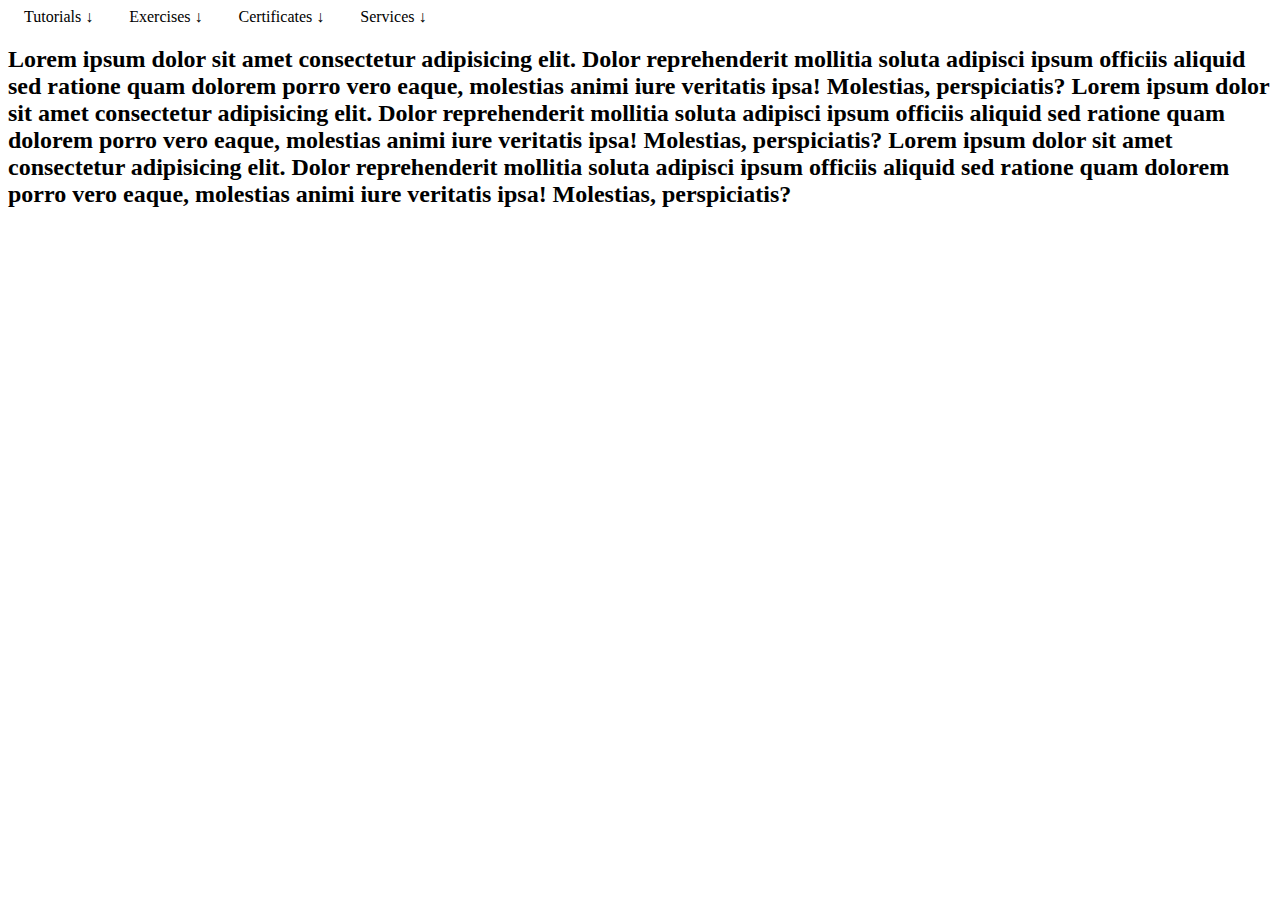
<file: index.html>
<!DOCTYPE html>
<html lang="en">
<head>
    <meta charset="UTF-8">
    <meta name="viewport" content="width=device-width, initial-scale=1.0">
    <title>W3Schools Copy</title>
    <link rel="stylesheet" href="index.css">
    <script src="index.js" defer></script>

</head>
<body>
    <div class="top-bar">
        <div id="top-nav-item-tutorials" class="top-nav-item arrow-down">Tutorials</div>
        <div id="top-nav-item-exercises" class="top-nav-item arrow-down">Exercises</div>
        <div id="top-nav-item-certificates" class="top-nav-item arrow-down">Certificates</div>
        <div id="top-nav-item-services" class="top-nav-item arrow-down">Services</div>
    </div>
    <div hidden id="nav-menu">
        <h3> This is it man!</h3>
    </div>
    <div>
        <h2>
            Lorem ipsum dolor sit amet consectetur adipisicing elit. Dolor reprehenderit mollitia soluta adipisci ipsum officiis aliquid sed ratione quam dolorem porro vero eaque, molestias animi iure veritatis ipsa! Molestias, perspiciatis?
            Lorem ipsum dolor sit amet consectetur adipisicing elit. Dolor reprehenderit mollitia soluta adipisci ipsum officiis aliquid sed ratione quam dolorem porro vero eaque, molestias animi iure veritatis ipsa! Molestias, perspiciatis?
            Lorem ipsum dolor sit amet consectetur adipisicing elit. Dolor reprehenderit mollitia soluta adipisci ipsum officiis aliquid sed ratione quam dolorem porro vero eaque, molestias animi iure veritatis ipsa! Molestias, perspiciatis?
        </h2>
    </div>
</body>


</html>
</file>
<file: index.css>
.top-nav-item {
    display: inline;
    padding: 1em;
    cursor: pointer;
}

.top-nav-item:hover  {
    background-color: green;
    color: white;
    
}

.arrow-down::after{
    content: "\0020\2193";
}

.arrow-up::after{
    content: "\0020\2191";
}
</file>
